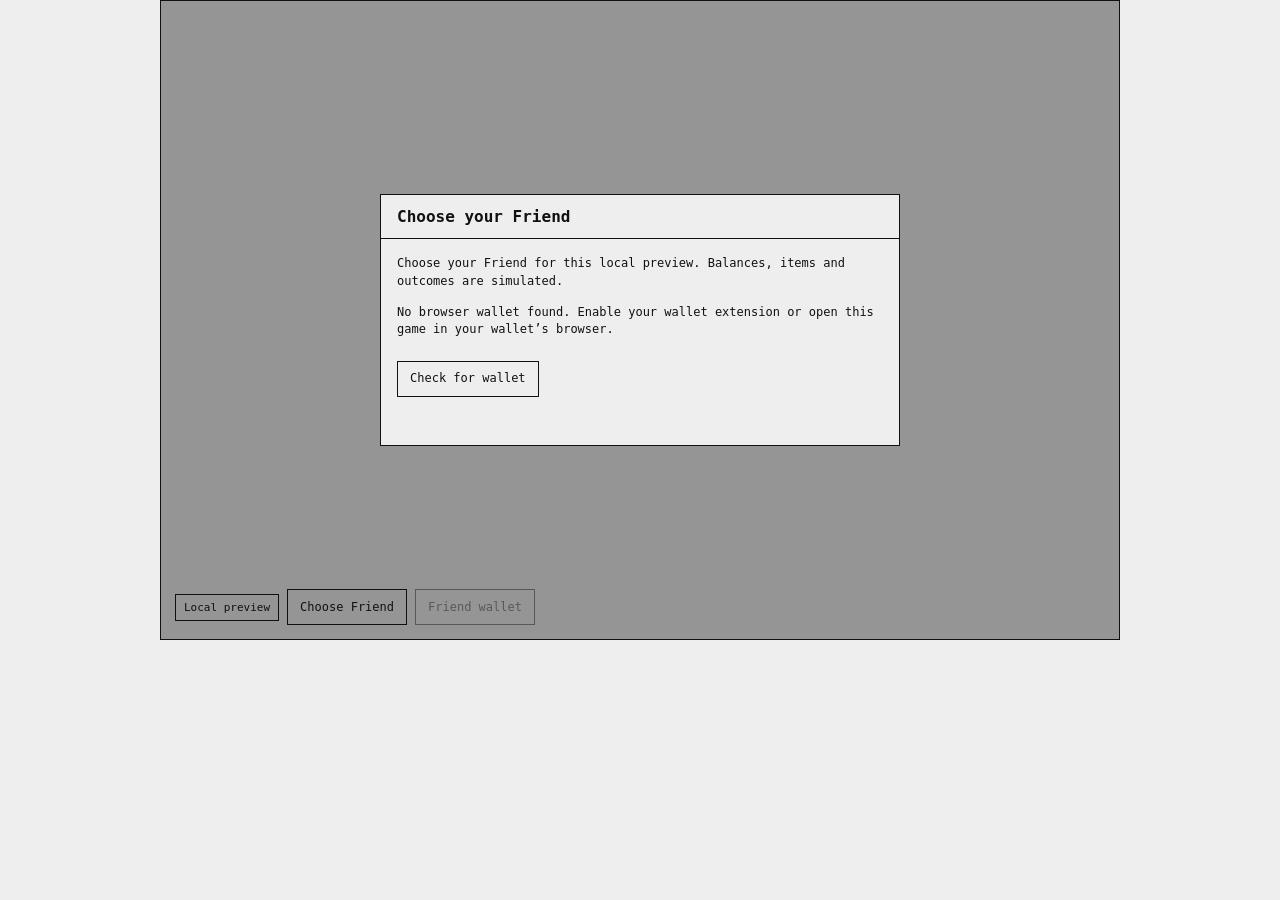
<file: index.html>
<!doctype html>
<html lang="en"><head><meta charset="utf-8"><meta name="viewport" content="width=device-width,initial-scale=1"><title>The Merge</title><link rel="stylesheet" href="./runtime.css"><link rel="stylesheet" href="./layout.css"></head><body><main id="root"></main><script src="./runtime.js"></script></body></html>
</file>
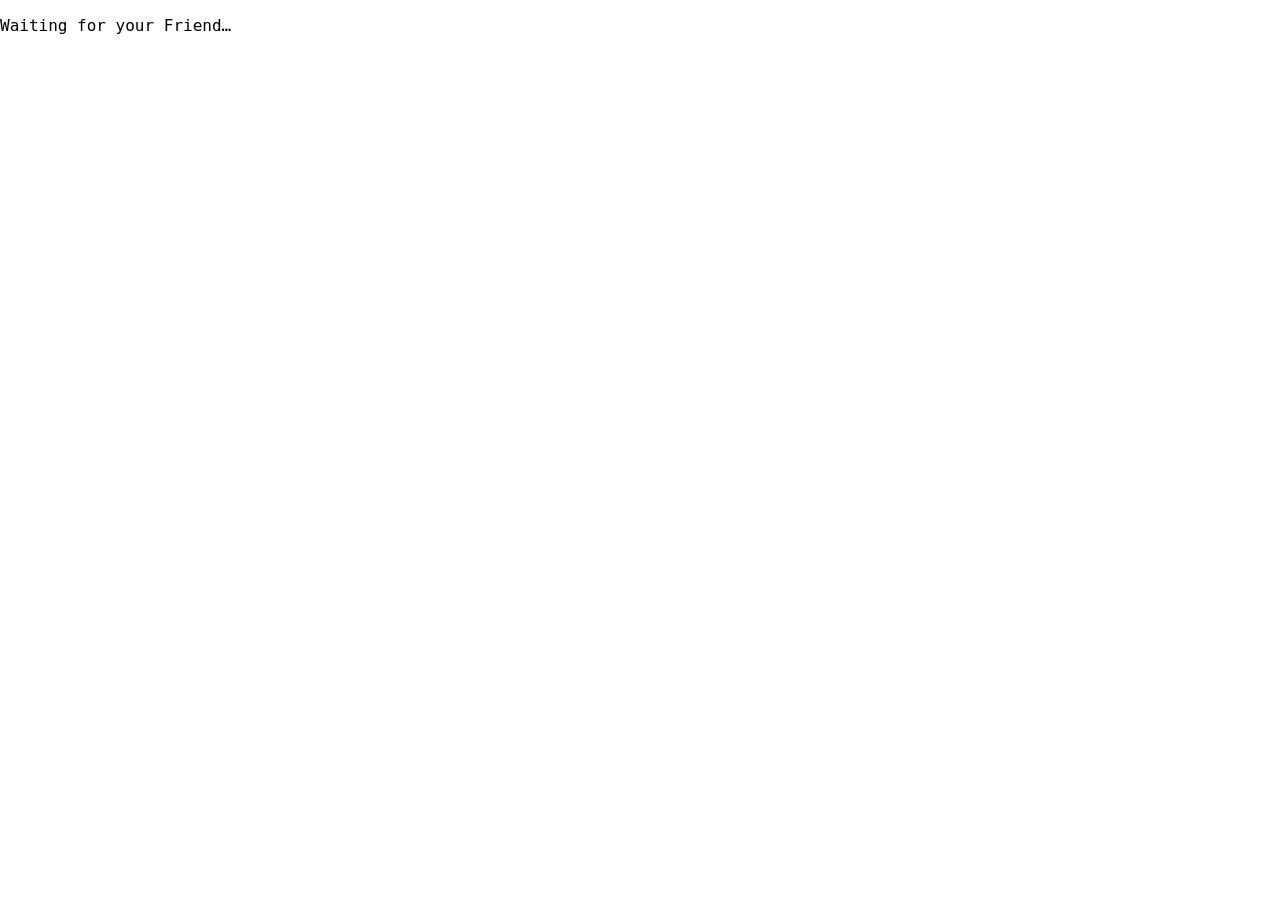
<file: game.html>
<!doctype html>
<html lang="en"><head><meta charset="utf-8"><meta name="viewport" content="width=device-width,initial-scale=1"><meta http-equiv="Content-Security-Policy" content="default-src 'none'; script-src 'self'; style-src 'self' 'unsafe-inline'; img-src 'self' blob: data:; font-src 'self'; media-src 'self' blob:; connect-src 'self' https://rpc.mainnet.chain.robinhood.com; base-uri 'none'; form-action 'none'; frame-src 'none'"><title>The Merge</title><link rel="stylesheet" href="./game.css"><link rel="stylesheet" href="./game-layout.css"></head><body><main id="root"></main><script src="./game.js"></script></body></html>
</file>
<file: runtime.css>
.rf-game-frame{position:relative;isolation:isolate;contain:layout paint;box-sizing:border-box;container-type:inline-size;width:100%;max-width:var(--rf-game-max-width, 960px);aspect-ratio:var(--rf-game-aspect-ratio, 3 / 2);min-width:0;overflow:hidden;color:#111;background:#eee;border:1px solid #111;font:12px/1.4 ui-monospace,monospace}.rf-game-frame *,.rf-frame-scrim *{box-sizing:border-box}.rf-frame-chrome{position:absolute;inset:0;display:flex;flex-direction:column;min-height:0}.rf-frame-toolbar{position:absolute;z-index:2;left:14px;right:70px;bottom:14px;min-width:0;display:flex;align-items:center;gap:8px;pointer-events:none}.rf-frame-toolbar>*{pointer-events:auto;border:1px solid #111;background:#eee;padding:6px 8px}.rf-frame-mode{min-width:0;font:11px ui-monospace,monospace}.rf-frame-toolbar button,.rf-frame-selected-friend{max-width:38%;overflow:hidden;text-overflow:ellipsis;white-space:nowrap}.rf-frame-viewport{position:relative;flex:1;min-width:0;min-height:0;overflow:hidden}.rf-frame-viewport>iframe{width:100%;height:100%;display:block;border:0}.rf-game-frame button,.rf-frame-scrim button{padding:8px 12px;min-height:36px;border:1px solid #111;background:#eee;color:#111;font:inherit;cursor:pointer}.rf-game-frame button:disabled,.rf-frame-scrim button:disabled{opacity:.45;cursor:default}.rf-game-frame button:focus-visible,.rf-frame-scrim button:focus-visible{outline:3px solid #111;outline-offset:-3px}.rf-game-frame button:hover:not(:disabled),.rf-frame-scrim button:hover:not(:disabled){background:#ddd}.rf-frame-scrim{position:absolute;inset:0;z-index:30;padding:20px;display:grid;place-items:center;overflow:hidden;background:#1116;color:#111;font:12px/1.45 ui-monospace,monospace}.rf-frame-menu{display:flex;flex-direction:column;width:100%;max-width:520px;max-height:100%;min-height:0;overflow:hidden;border:1px solid #111;background:#eee;outline:none}.rf-frame-menu-heading{display:flex;flex-shrink:0;gap:12px;align-items:center;justify-content:space-between;padding:10px 16px;border-bottom:1px solid #111}.rf-frame-menu-heading h2{margin:0;font-size:16px}.rf-frame-menu-heading button{font-size:22px;line-height:1}.rf-frame-menu-body{padding:16px;overflow:auto;overscroll-behavior:contain;min-height:0}.rf-frame-menu-body p{margin:0 0 14px}.rf-frame-menu-body h3{margin:0 0 10px}.rf-frame-menu-footer{flex-shrink:0;display:flex;justify-content:flex-end;gap:8px;padding:12px 16px;border-top:1px solid #111}.rf-frame-friends{display:grid;grid-template-columns:repeat(2,minmax(0,1fr));gap:10px;margin-block:16px}.rf-frame-friends button{display:flex;flex-direction:column;align-items:flex-start;text-align:left;gap:6px;min-height:76px}.rf-frame-friends button[aria-pressed=true]{background:#ddd}.rf-frame-friends small,.rf-frame-note{font-size:12px}.rf-frame-address{overflow-wrap:anywhere;font:12px ui-monospace,monospace}.rf-frame-wallet-balance{font:700 28px ui-monospace,monospace}.rf-game-frame .rf-frame-primary,.rf-frame-scrim .rf-frame-primary{background:#111;color:#eee}@container (max-width: 520px){.rf-frame-scrim{padding:6px}.rf-frame-menu-heading{padding:6px 10px}.rf-frame-menu-body{padding:10px}}@media(max-width:520px){.rf-frame-scrim{padding:6px}.rf-frame-menu-heading{padding:6px 10px}.rf-frame-menu-body{padding:10px}.rf-frame-toolbar{left:6px;bottom:6px;right:42px;gap:4px;font-size:9px}.rf-frame-mode{font-size:9px}.rf-frame-toolbar button{padding-inline:7px}}.rf-runtime-status{position:absolute;inset:0;z-index:1;display:flex;flex-direction:column;align-items:center;justify-content:center;margin:0;padding:20px;text-align:center;background:#eee}.rf-runtime-status p{max-width:36em}.rf-runtime-connection{display:flex;flex-wrap:wrap;gap:8px;align-items:center}.rf-runtime-connection p{flex-basis:100%;overflow-wrap:anywhere}:root{--rf-game-max-width: 960px;--rf-game-aspect-ratio: 3 / 2}
</file>
<file: layout.css>
*{box-sizing:border-box}html,body{margin:0;font-family:ui-monospace,monospace;background:#eee}#root{max-width:var(--rf-game-max-width,960px);margin:auto}
</file>
<file: game.css>
.rf-game-frame{position:relative;isolation:isolate;contain:layout paint;box-sizing:border-box;container-type:inline-size;width:100%;max-width:var(--rf-game-max-width, 960px);aspect-ratio:var(--rf-game-aspect-ratio, 3 / 2);min-width:0;overflow:hidden;color:#111;background:#eee;border:1px solid #111;font:12px/1.4 ui-monospace,monospace}.rf-game-frame *,.rf-frame-scrim *{box-sizing:border-box}.rf-frame-chrome{position:absolute;inset:0;display:flex;flex-direction:column;min-height:0}.rf-frame-toolbar{position:absolute;z-index:2;left:14px;right:70px;bottom:14px;min-width:0;display:flex;align-items:center;gap:8px;pointer-events:none}.rf-frame-toolbar>*{pointer-events:auto;border:1px solid #111;background:#eee;padding:6px 8px}.rf-frame-mode{min-width:0;font:11px ui-monospace,monospace}.rf-frame-toolbar button,.rf-frame-selected-friend{max-width:38%;overflow:hidden;text-overflow:ellipsis;white-space:nowrap}.rf-frame-viewport{position:relative;flex:1;min-width:0;min-height:0;overflow:hidden}.rf-frame-viewport>iframe{width:100%;height:100%;display:block;border:0}.rf-game-frame button,.rf-frame-scrim button{padding:8px 12px;min-height:36px;border:1px solid #111;background:#eee;color:#111;font:inherit;cursor:pointer}.rf-game-frame button:disabled,.rf-frame-scrim button:disabled{opacity:.45;cursor:default}.rf-game-frame button:focus-visible,.rf-frame-scrim button:focus-visible{outline:3px solid #111;outline-offset:-3px}.rf-game-frame button:hover:not(:disabled),.rf-frame-scrim button:hover:not(:disabled){background:#ddd}.rf-frame-scrim{position:absolute;inset:0;z-index:30;padding:20px;display:grid;place-items:center;overflow:hidden;background:#1116;color:#111;font:12px/1.45 ui-monospace,monospace}.rf-frame-menu{display:flex;flex-direction:column;width:100%;max-width:520px;max-height:100%;min-height:0;overflow:hidden;border:1px solid #111;background:#eee;outline:none}.rf-frame-menu-heading{display:flex;flex-shrink:0;gap:12px;align-items:center;justify-content:space-between;padding:10px 16px;border-bottom:1px solid #111}.rf-frame-menu-heading h2{margin:0;font-size:16px}.rf-frame-menu-heading button{font-size:22px;line-height:1}.rf-frame-menu-body{padding:16px;overflow:auto;overscroll-behavior:contain;min-height:0}.rf-frame-menu-body p{margin:0 0 14px}.rf-frame-menu-body h3{margin:0 0 10px}.rf-frame-menu-footer{flex-shrink:0;display:flex;justify-content:flex-end;gap:8px;padding:12px 16px;border-top:1px solid #111}.rf-frame-friends{display:grid;grid-template-columns:repeat(2,minmax(0,1fr));gap:10px;margin-block:16px}.rf-frame-friends button{display:flex;flex-direction:column;align-items:flex-start;text-align:left;gap:6px;min-height:76px}.rf-frame-friends button[aria-pressed=true]{background:#ddd}.rf-frame-friends small,.rf-frame-note{font-size:12px}.rf-frame-address{overflow-wrap:anywhere;font:12px ui-monospace,monospace}.rf-frame-wallet-balance{font:700 28px ui-monospace,monospace}.rf-game-frame .rf-frame-primary,.rf-frame-scrim .rf-frame-primary{background:#111;color:#eee}@container (max-width: 520px){.rf-frame-scrim{padding:6px}.rf-frame-menu-heading{padding:6px 10px}.rf-frame-menu-body{padding:10px}}@media(max-width:520px){.rf-frame-scrim{padding:6px}.rf-frame-menu-heading{padding:6px 10px}.rf-frame-menu-body{padding:10px}.rf-frame-toolbar{left:6px;bottom:6px;right:42px;gap:4px;font-size:9px}.rf-frame-mode{font-size:9px}.rf-frame-toolbar button{padding-inline:7px}}.rf-runtime-status{position:absolute;inset:0;z-index:1;display:flex;flex-direction:column;align-items:center;justify-content:center;margin:0;padding:20px;text-align:center;background:#eee}.rf-runtime-status p{max-width:36em}.rf-runtime-connection{display:flex;flex-wrap:wrap;gap:8px;align-items:center}.rf-runtime-connection p{flex-basis:100%;overflow-wrap:anywhere}.rf-world-view{position:absolute;inset:0;display:grid;place-items:center;overflow:hidden;background:#fff;color:#000}.rf-world-surface{position:relative;flex:none}.rf-world-surface canvas{display:block;width:100%;height:100%;touch-action:none;image-rendering:pixelated;outline-offset:-3px}.rf-world-prompt{position:absolute;transform:translate(-50%);border:2px solid #000;background:#fff;color:#000;padding:8px 12px;font:700 13px/1.2 monospace;white-space:nowrap;cursor:pointer}.rf-world-prompt small{display:block;margin-top:4px;font-size:10px;font-weight:400}.rf-world-prompt:disabled{cursor:default;background:#fff;color:#666;border-color:#888;pointer-events:none}.rf-world-prompt:enabled{background:#cf0}.rf-world-loading{position:absolute;inset:0;display:flex;flex-direction:column;align-items:center;justify-content:center;background:#fff;padding:24px;text-align:center}.rf-world-loading button{border:2px solid #000;padding:10px 18px;background:#cf0;cursor:pointer}@media(max-width:520px){.rf-world-prompt{font-size:11px;padding:6px;min-height:44px}.rf-world-prompt small{font-size:9px}}.merge-game{position:relative;width:100%;height:100%;overflow:hidden;color:#e8ffe4;background:#06110c;font:14px/1.45 IBM Plex Mono,ui-monospace,monospace}.merge-world{position:absolute;inset:0}.merge-hud{position:absolute;inset:12px 14px auto;display:flex;align-items:center;gap:8px;pointer-events:none;z-index:2}.merge-hud span{margin-right:auto;background:#06110ce0;color:#cf0;padding:8px 10px;border:1px solid #ccff00}.merge-hud button{pointer-events:auto}.merge-game button,.merge-loading button{font:inherit;cursor:pointer;padding:9px 13px;border:2px solid #ccff00;background:#06110c;color:#cf0}.merge-game button:disabled{cursor:default;opacity:.45}.merge-game button.rf-frame-primary,.merge-game button.merge-primary{background:#cf0;color:#06110c}.merge-hint{position:absolute;bottom:48px;left:16px;right:16px;margin:0;text-align:center;background:#06110cdb;color:#cf0;font-size:11px;pointer-events:none;padding:6px 8px;border:1px solid rgba(204,255,0,.35)}.merge-mobile-hint{display:none}.merge-game table{width:100%;text-align:left;border-collapse:collapse;margin:14px 0}.merge-game th,.merge-game td{padding:8px 4px;border-bottom:1px solid rgba(204,255,0,.25)}.merge-game label{display:block;margin:16px 0}.merge-item{display:flex;align-items:center;justify-content:space-between;gap:12px;padding:12px 0;border-bottom:1px solid rgba(204,255,0,.2)}.merge-item small{display:block;margin-top:3px;opacity:.8}.merge-reward{text-align:center}.merge-reward .merge-mark{display:block;font-size:42px;letter-spacing:.2em;color:#cf0;margin-bottom:8px}.merge-reward button{margin:6px}.merge-loading{height:100%;display:flex;gap:16px;flex-direction:column;align-items:center;justify-content:center;padding:24px;text-align:center;background:#06110c;color:#cf0}.merge-flavor{font-size:13px;opacity:.88}.merge-sync{display:grid;gap:10px;text-align:center}.merge-sync-row{display:flex;justify-content:center;gap:10px}.merge-beat{width:18px;height:18px;border:2px solid #ccff00;background:transparent}.merge-beat.on{background:#cf0}.merge-union{position:absolute;left:16px;bottom:86px;pointer-events:none;font-size:11px;color:#cf0;background:#06110cd1;border:1px solid rgba(204,255,0,.35);padding:6px 8px}.merge-scan{position:absolute;inset:0;pointer-events:none;background:repeating-linear-gradient(to bottom,transparent 0 3px,rgba(204,255,0,.035) 3px 4px);mix-blend-mode:screen}@media(max-width:520px){.merge-hud{inset:8px 8px auto;gap:5px;font-size:10px}.merge-hud button{padding:7px}.merge-hud span{padding:6px}.merge-hint{bottom:42px;font-size:10px}.merge-mobile-hint{display:inline}.merge-desktop-hint{display:none}.merge-union{bottom:78px;left:8px}}@media(prefers-reduced-motion:reduce){.merge-scan{display:none}}
</file>
<file: game-layout.css>
*{box-sizing:border-box}html,body,#root{width:100%;height:100%;margin:0;overflow:hidden;font-family:ui-monospace,monospace}
</file>
